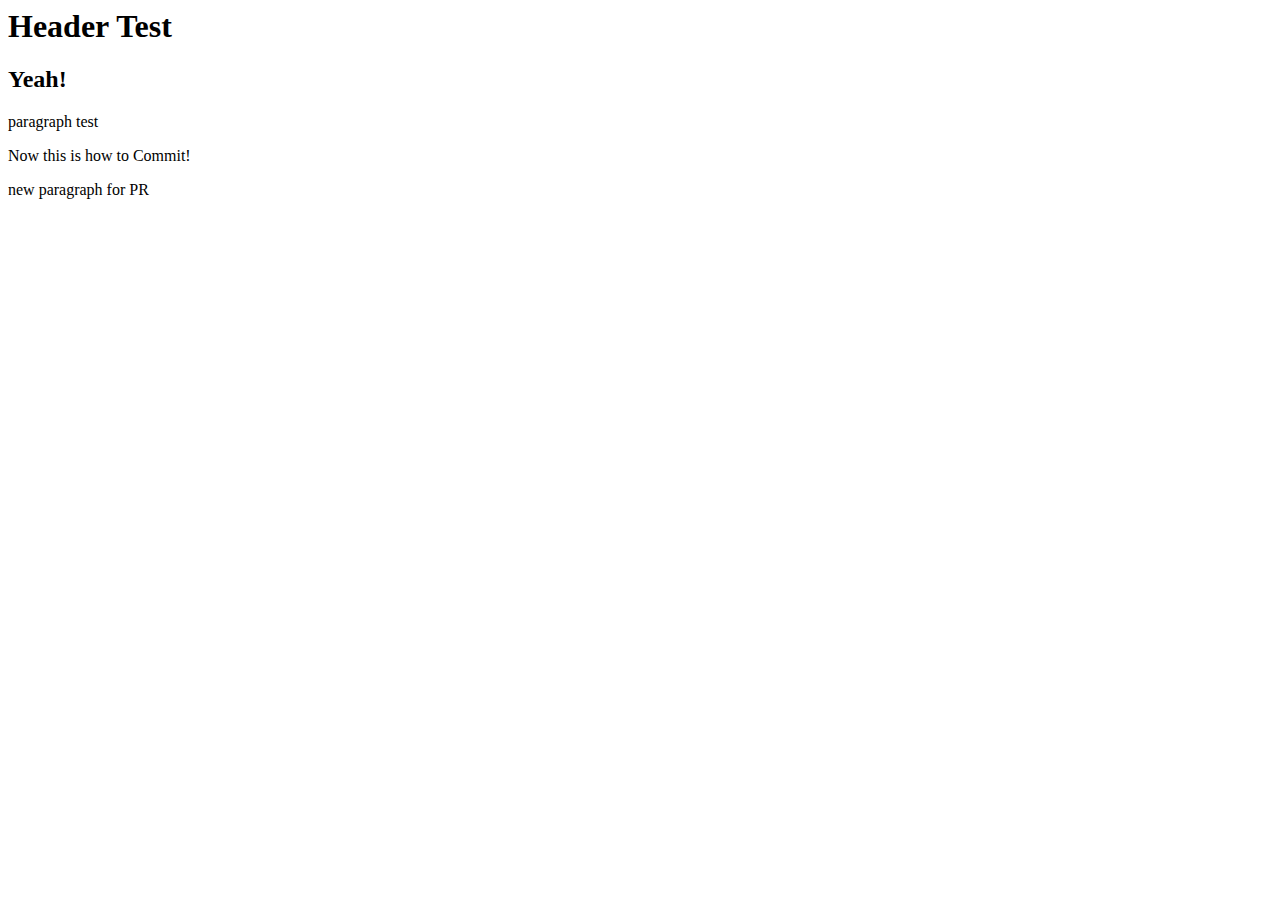
<file: test/index.html>
<html>
    <head>
        <title>Code Swing Test</title>
    </head>
    <body>
        <h1 class="header">Header Test</h1>
        <h2 class="header">Yeah!</h2>
        <p>paragraph test</p>
        <p>Now this is how to Commit!</p>
        <p>new paragraph for PR</p>
    </body>
</html>
</file>
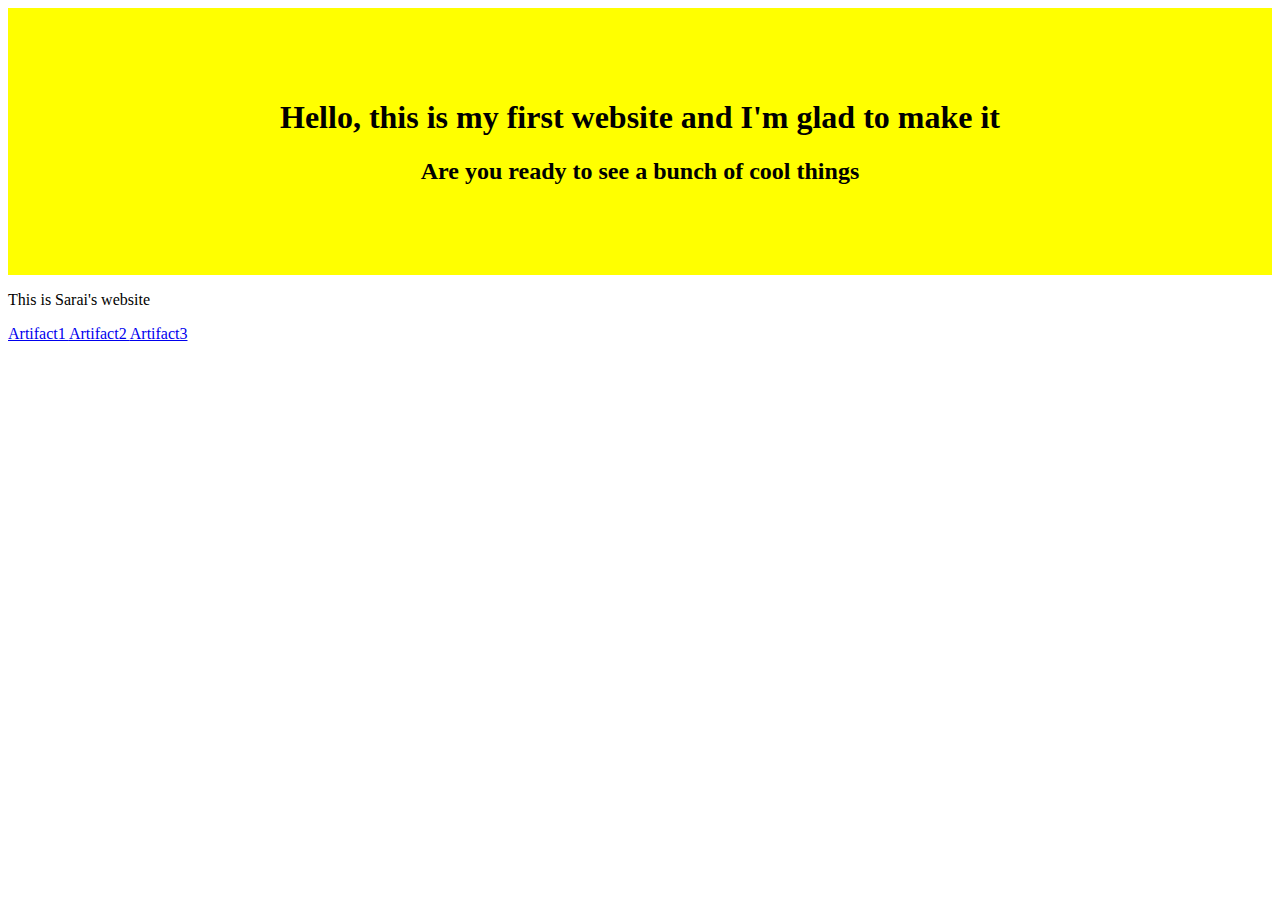
<file: Sarai Website.html>
<!doctype html><html><head><style type="text/css">header {
  color: Black;
  background-color: yellow;
  padding:  70px;
  text-align:  center;
}

#navigationBar {
background-color: darkorange;

}</style></head><body><!DOCTYPE html> 
<html lang-"en">

<head>
  <meta charset=""UTF-8"
  <meta name="viewport" content="width = device-  Intial-acale-1.0">
  
  <link rel="stylesheet" href="" style = css">
  </head>
  
      <header id -"top">
      <h1> Hello, this is my first website and I'm glad to make it<h1>
      <h2> Are you ready to see a bunch of cool things<h2>
        </header>
      <p> This is Sarai's website</p>
      <div id="naivgationBar">

        <a href="Artifact1">Artifact1
         <a href=Artifact2=>Artifact2
          <a href=Artifact3=>Artifact3 </body><html>
</file>
